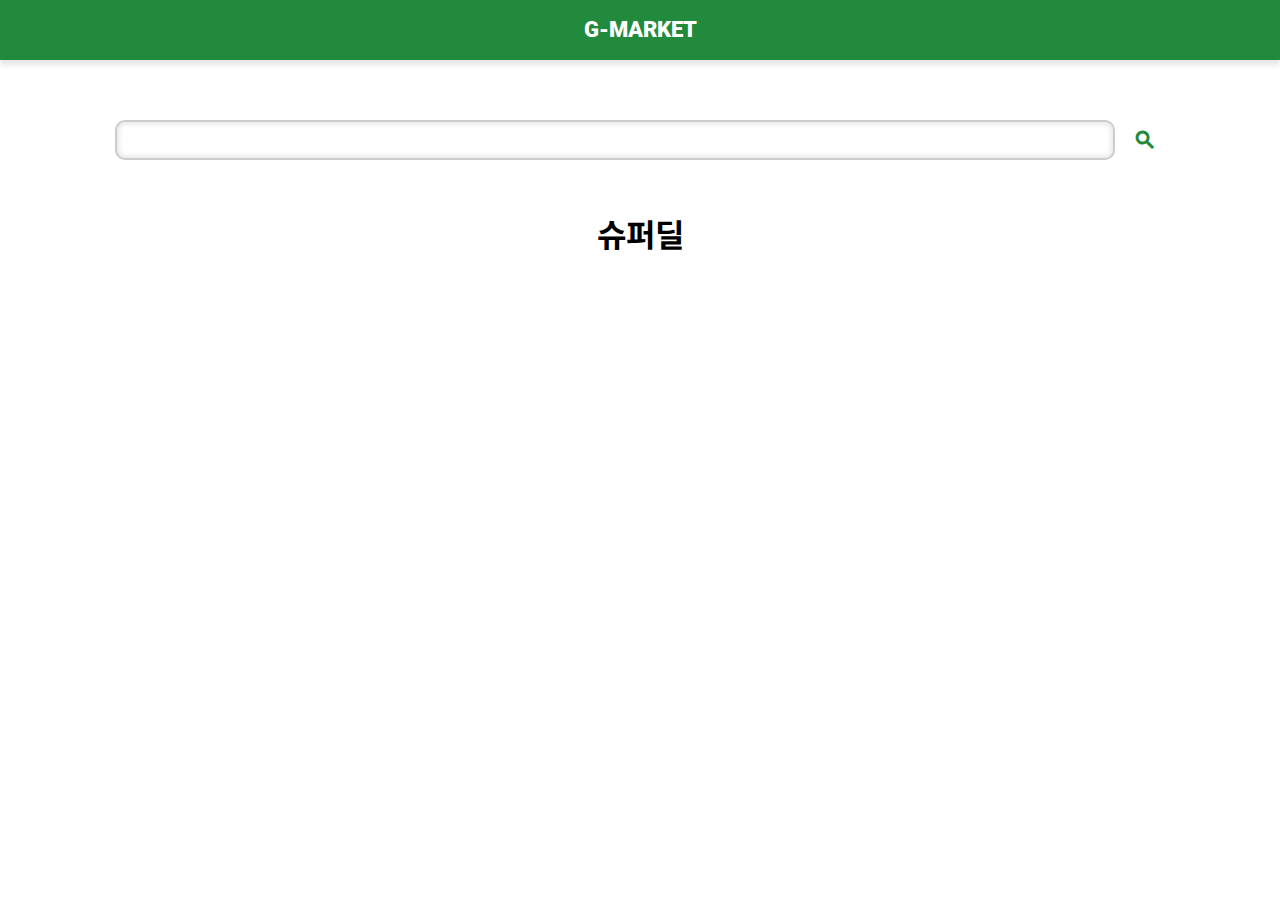
<file: index.html>
<!DOCTYPE html>
<html lang="en">
  <head>
    <meta charset="UTF-8" />
    <meta http-equiv="X-UA-Compatible" content="IE=edge" />
    <meta name="viewport" content="width=device-width, initial-scale=1.0" />
    <meta http-equiv="Content-Security-Policy" content="upgrade-insecure-requests" />
    <title>G-market</title>
    <link rel="shortcut icon" href="" type="image/x-icon" />
    <link rel="stylesheet" href="css/reset.css" />
    <link rel="preconnect" href="https://fonts.googleapis.com" />
    <link rel="preconnect" href="https://fonts.gstatic.com" crossorigin />
    <link href="https://fonts.googleapis.com/css2?family=Noto+Sans+KR:wght@100;300;400;500;700;900&family=Roboto:wght@100;300;400;500;700;900&display=swap" rel="stylesheet" />
    <link href="https://fonts.googleapis.com/icon?family=Material+Icons" rel="stylesheet" />
    <link rel="stylesheet" href="css/common.css" />
    <link rel="stylesheet" href="css/fancybox.css" />
    <link rel="stylesheet" href="css/layout02.css" />
    <script src="js/jquery-3.6.0.min.js"></script>
    <script src="js/greensock/gsap.min.js"></script>
    <script src="js/dayjs.min.js"></script>
    <script src="js/isotope.pkgd.min.js"></script>
    <script src="js/imagesloaded.pkgd.min.js"></script>
    <script src="js/fancybox.umd.js"></script>
    <script src="js/chart.min.js"></script>
  </head>
  <body>
    <header id="header">
      <h1>G-MARKET</h1>
    </header>
    <div class="searchBox">
      <input type="text" id="txtSearch" />
      <button id="btnSearch"></button>
    </div>
    <main id="main">
      <h2>슈퍼딜</h2>
      <p class="total">총 <span></span>개</p>
      <div class="loading">
        <div class="meetup">
          <div></div>
          <div></div>
          <div></div>
          <div></div>
        </div>
      </div>
      <ul class="shopList"></ul>
    </main>
  </body>
  <script>
    const shoppingList = $(".shopList");
    $("#btnSearch").on("click", function () {
      const searchItem = $("#txtSearch").val();
      search(searchItem);
    });
    $("#txtSearch").on("keydown", (e) => {
      if (e.key === "Enter") {
        const searchItem = $("#txtSearch").val();
        search(searchItem);
      }
    });
    function search(search) {
      gsap.to($(".loading"), { opacity: 1 });
      $.ajax({ url: `http://kkeonwoo-gmarket.herokuapp.com/gmarket/${search}` }).done(function (response) {
        console.log(response);
        let tempHtml = "";
        $.each(response, (idx, item) => {
          tempHtml += `<li>
          <a href="${item.link}" target="_blanck">
            <div class="img">
              <img src="${item.image}">
            </div>
            <div class="info">
              <h4 class="title">${item.title}</h4>
              <div class="priceBox">
                <span class="price">${item.price}</span>
                <span class="del">${item.del}</span>
              </div>
            </div>
          </a>
        </li>
      `;
          let total = response.length;
          $("#main >p span").text(`${total}`);
        });
        shoppingList.html(tempHtml);
        shoppingList.imagesLoaded().always(function () {
          $(".total").css({ display: "block" });
        });
      });
    }
  </script>
</html>
</file>
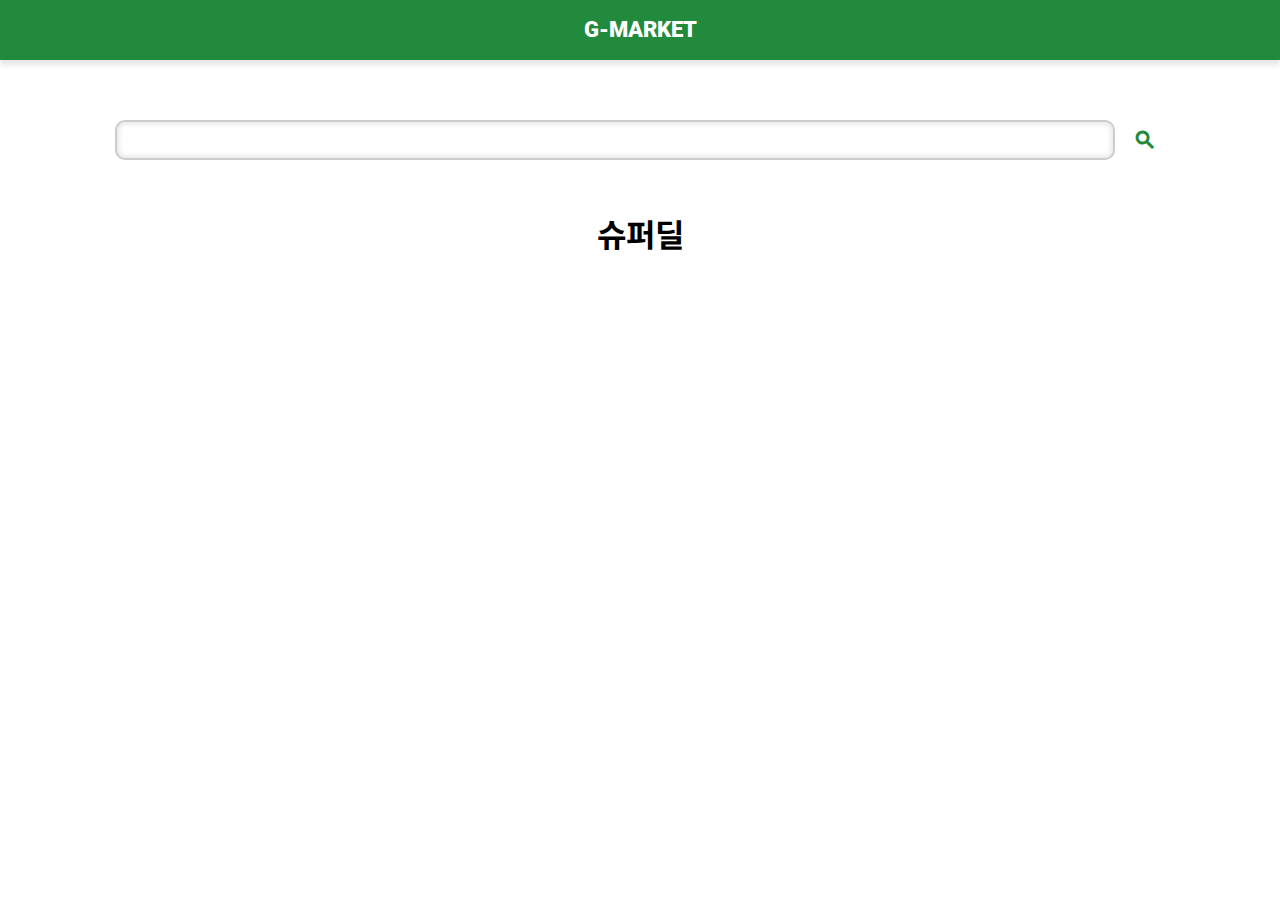
<file: index02.html>
<!DOCTYPE html>
<html lang="en">
  <head>
    <meta charset="UTF-8" />
    <meta http-equiv="X-UA-Compatible" content="IE=edge" />
    <meta name="viewport" content="width=device-width, initial-scale=1.0" />
    <title>G-market</title>
    <link rel="shortcut icon" href="" type="image/x-icon" />
    <link rel="stylesheet" href="css/reset.css" />
    <link rel="preconnect" href="https://fonts.googleapis.com" />
    <link rel="preconnect" href="https://fonts.gstatic.com" crossorigin />
    <link href="https://fonts.googleapis.com/css2?family=Noto+Sans+KR:wght@100;300;400;500;700;900&family=Roboto:wght@100;300;400;500;700;900&display=swap" rel="stylesheet" />
    <link href="https://fonts.googleapis.com/icon?family=Material+Icons" rel="stylesheet" />
    <link rel="stylesheet" href="css/common.css" />
    <link rel="stylesheet" href="css/fancybox.css" />
    <link rel="stylesheet" href="css/layout02.css" />
    <script src="js/jquery-3.6.0.min.js"></script>
    <script src="js/greensock/gsap.min.js"></script>
    <script src="js/dayjs.min.js"></script>
    <script src="js/isotope.pkgd.min.js"></script>
    <script src="js/imagesloaded.pkgd.min.js"></script>
    <script src="js/fancybox.umd.js"></script>
    <script src="js/chart.min.js"></script>
  </head>
  <body>
    <header id="header">
      <h1>G-MARKET</h1>
    </header>
    <div class="searchBox">
      <input type="text" id="txtSearch">
      <button id="btnSearch"></button>
    </div>
    <main id="main">
      <h2>슈퍼딜</h2>
      <p class="total">총 <span></span>개</p>
      <div class="loading">
        <div class="meetup">
          <div></div>
          <div></div>
          <div></div>
          <div></div>
        </div>
      </div>
      <ul class="shopList">
       
      </ul>
      </div>
    </main>
  </body>
  <script>
   const shoppingList = $(".shopList")
   const searchItem = $("#txtSearch").val()
   $("#btnSearch").on("click",function(){
    search(searchItem)
  })
  $("#txtSearch").on("keydown",(e)=>{
    if(e.key === "Enter"){
      search(searchItem)
    }
  })
  function search(search) {
  gsap.to($(".loading"),{opacity:1})
  $.ajax({url:`http://127.0.0.1:8099/gmarket/${search}`}).done(function(response){
    // console.log(response)
    let tempHtml=""
    $.each(response,(idx,item)=>{
      tempHtml+=`<li>
          <a href="${item.link}" target="_blanck">
            <div class="img">
              <img src="${item.image}">
            </div>
            <div class="info">
              <h4 class="title">${item.title}</h4>
              <span class="price">${item.price}</span>
            </div>
          </a>
        </li>
      `
      let total = response.length
      $("#main >p span").text(`${total}`)
    })
    shoppingList.html(tempHtml)
    shoppingList.imagesLoaded().always(function(){
      $(".total").css({display:"block"})
    })
  })
}
  </script>
</html>
</file>
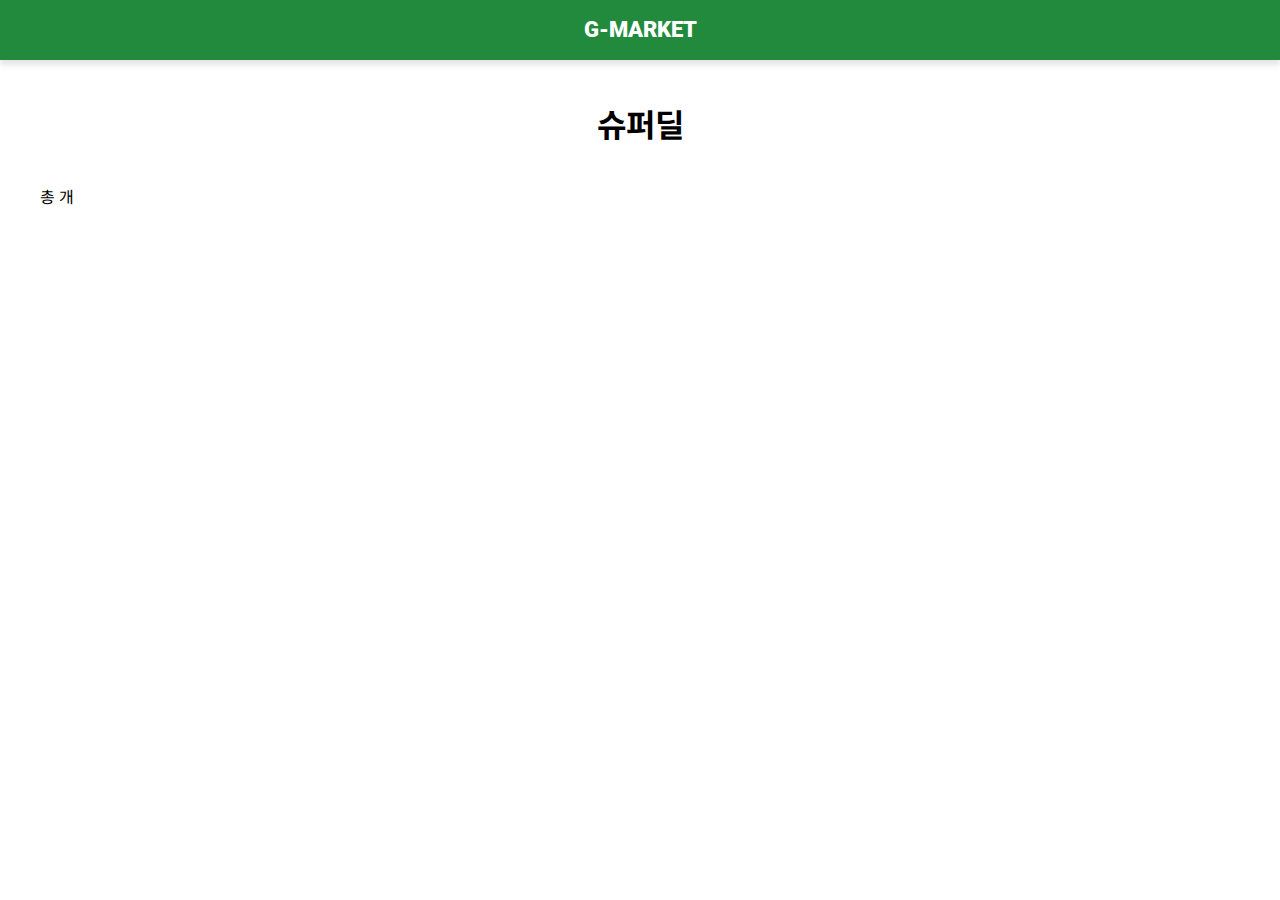
<file: index03.html>
<!DOCTYPE html>
<html lang="en">
  <head>
    <meta charset="UTF-8" />
    <meta http-equiv="X-UA-Compatible" content="IE=edge" />
    <meta name="viewport" content="width=device-width, initial-scale=1.0" />
    <title>G-market</title>
    <link rel="shortcut icon" href="" type="image/x-icon" />
    <link rel="stylesheet" href="css/reset.css" />
    <link rel="preconnect" href="https://fonts.googleapis.com" />
    <link rel="preconnect" href="https://fonts.gstatic.com" crossorigin />
    <link href="https://fonts.googleapis.com/css2?family=Noto+Sans+KR:wght@100;300;400;500;700;900&family=Roboto:wght@100;300;400;500;700;900&display=swap" rel="stylesheet" />
    <link href="https://fonts.googleapis.com/icon?family=Material+Icons" rel="stylesheet" />
    <link rel="stylesheet" href="css/common.css" />
    <link rel="stylesheet" href="css/fancybox.css" />
    <link rel="stylesheet" href="css/layout.css" />
    <script src="js/jquery-3.6.0.min.js"></script>
    <script src="js/greensock/gsap.min.js"></script>
    <script src="js/dayjs.min.js"></script>
    <script src="js/isotope.pkgd.min.js"></script>
    <script src="js/imagesloaded.pkgd.min.js"></script>
    <script src="js/fancybox.umd.js"></script>
    <script src="js/chart.min.js"></script>
  </head>
  <body>
    <header id="header">
      <h1>G-MARKET</h1>
    </header>
    <main id="main">
      <h2>슈퍼딜</h2>
      <p>총 <span></span>개</p>
      <ul class="shopList">
       
      </ul>
      </div>
    </main>
  </body>
  <script>
    const shoppingList = $(".shopList")
   $.ajax({url:"http://127.0.0.1:8099/gmarket/tomato"}).done((response)=>{
    console.log(response)
    let tempHtml=""
    $.each(response,(idx,item)=>{
      tempHtml+=`<li>
        <a href="${item.url}" target="_blank">
          <div class="img"><img src="${item.img}"></div>
          <div class="info">
            <div class="tag">
              ${item.tag}
            </div>
            <h3><strong>${item.title}</strong></h3>
            <div class="priceBox">
              <span class="price">
                ${item.price}
              </span>
              <span class="del">${item.delPrice}</span>
            </div>
            <p class="review"><span>${item.buy}</span></p>
            <span class="material-icons"></span>
          </a>
      </li>
      `
      let total = response.length
      $("#main >p span").text(`${total}`)
    })
    shoppingList.html(tempHtml)
  })

  </script>
</html>
</file>
<file: css/common.css>
.blind {
  display: none;
}
</file>
<file: css/layout02.css>
body {
  font-family: "Roboto", "Noto Sans KR", sans-serif;
  font-size: 16px;
  background-image: repeating-linear-gradient(90deg, rgba(255, 255, 255, 0.05), rgba(255, 255, 255, 0.05) 1px, 0, transparent 50px);
  background-color: #fff;
}

a {
  color: inherit;
  text-decoration: none;
}

#header {
  top: 0;
  height: 60px;
  background-color: rgb(33, 138, 60);
  width: 100%;
  display: flex;
  align-items: center;
  justify-content: center;
  box-shadow: 0 5px 5px rgba(0, 0, 0, 0.1);
  overflow: hidden;
  z-index: 99;
}
#header h1 {
  color: #fff;
  font-size: 22px;
  font-weight: 900;
}

.searchBox {
  position: absolute;
  left: 50%;
  transform: translateX(-50%);
  top: 120px;
  display: flex;
}
.searchBox #txtSearch {
  margin-right: 10px;
  width: 1000px;
  height: 40px;
  border: 2px solid #ccc;
  border-radius: 10px;
  padding: 0 20px;
  box-sizing: border-box;
  box-shadow: inset 0 0 5px 2px rgba(0, 0, 0, 0.1);
}
.searchBox #txtSearch:focus-visible {
  border: 1px solid rgb(33, 138, 60);
  outline: rgb(33, 138, 60);
}
.searchBox #btnSearch {
  position: relative;
  width: 40px;
  height: 40px;
  border: none;
  background: none;
  border-radius: 10px;
  display: flex;
  justify-content: center;
  align-items: center;
}
.searchBox #btnSearch::before {
  color: rgb(33, 138, 60);
  font-size: 24px;
  font-weight: 700;
  display: block;
  position: absolute;
  content: "";
  font-family: "Material Icons";
  content: "search";
  display: inline-block;
  margin-left: 0;
}

#main {
  display: flex;
  flex-direction: column;
  justify-content: space-between;
  align-items: center;
  min-height: 500px;
  width: 1200px;
  margin: 160px auto 0;
  position: relative;
}
#main h2 {
  font-size: 32px;
  font-weight: 700;
}
#main .total {
  display: none;
  position: absolute;
  left: 0;
  top: 80px;
}
#main .shopList {
  margin-top: 50px;
  display: flex;
  flex-wrap: wrap;
  justify-content: space-between;
}
#main .shopList > li {
  flex-basis: calc(33% - 10px);
  background-color: #fff;
  overflow: hidden;
  margin: 30px 0;
}
#main .shopList > li a {
  flex-direction: column;
  display: flex;
}
#main .shopList > li a .img img {
  width: 100%;
  height: 100%;
  -o-object-fit: cover;
     object-fit: cover;
}
#main .shopList > li .info {
  position: relative;
}
#main .shopList > li .info .tag {
  color: #999;
  margin-top: 20px;
}
#main .shopList > li .info .title {
  word-break: keep-all;
  display: -webkit-box;
  height: 3em;
  overflow: hidden;
  line-height: 1.5;
  -webkit-line-clamp: 2;
  /* autoprefixer: off */
  -webkit-box-orient: vertical;
  word-break: break-all;
  font-size: 22px;
  font-weight: 500;
  margin-top: 5px;
}
#main .shopList > li .info .priceBox {
  margin: 10px 0 30px;
  display: flex;
  flex-direction: column;
}
#main .shopList > li .info .priceBox .price {
  margin-bottom: 5px;
  font-size: 20px;
  font-weight: 700;
}
#main .shopList > li .info .priceBox .del {
  color: #ccc;
  text-decoration: line-through;
}
#main .shopList > li .info .review span {
  display: inline-block;
  background-color: #eee;
  padding: 5px 10px;
  border-radius: 5px;
}
#main .shopList > li .info .material-icons {
  display: flex;
  justify-content: center;
  align-items: center;
  position: absolute;
  bottom: 0;
  right: 20px;
  border-radius: 100%;
  width: 50px;
  height: 50px;
  background-color: rgb(33, 138, 59);
}
#main .shopList > li .info .material-icons::before {
  display: block;
  position: absolute;
  content: "";
  font-family: "Material Icons";
  content: "shopping_cart";
  display: inline-block;
  margin-left: 0;
  color: #fff;
  text-align: center;
}

.loading {
  opacity: 0;
  position: absolute;
  position: absolute;
  top: 50%;
  left: 50%;
  transform: translate(-50%, -50%);
  -webkit-user-select: none;
     -moz-user-select: none;
      -ms-user-select: none;
          user-select: none;
  pointer-events: none;
}
@-webkit-keyframes meetup {
  0%, 100% {
    transform: rotate(calc(var(--rotation) * 1deg)) translateY(0);
  }
  50% {
    transform: rotate(calc(var(--rotation) * 1deg)) translateY(300%);
  }
}
@keyframes meetup {
  0%, 100% {
    transform: rotate(calc(var(--rotation) * 1deg)) translateY(0);
  }
  50% {
    transform: rotate(calc(var(--rotation) * 1deg)) translateY(300%);
  }
}
.loading .meetup {
  -webkit-animation: spin 1s infinite linear;
  animation: spin 1s infinite linear;
  height: 10px;
  width: 10px;
}
.loading .meetup div {
  height: 100%;
  position: absolute;
  width: 100%;
  -webkit-animation: meetup 1.25s infinite ease;
  animation: meetup 1.25s infinite ease;
  background: rgb(33, 138, 59);
  border-radius: 100%;
}
.loading .meetup div:nth-child(1) {
  --rotation: 90;
}
.loading .meetup div:nth-child(2) {
  --rotation: 180;
}
.loading .meetup div:nth-child(3) {
  --rotation: 270;
}
.loading .meetup div:nth-child(4) {
  --rotation: 360;
}
@-webkit-keyframes spin {
  to {
    transform: rotate(360deg);
  }
}
@keyframes spin {
  to {
    transform: rotate(360deg);
  }
}
</file>
<file: css/layout.css>
body {
  font-family: "Roboto", "Noto Sans KR", sans-serif;
  font-size: 16px;
  background-image: repeating-linear-gradient(90deg, rgba(255, 255, 255, 0.05), rgba(255, 255, 255, 0.05) 1px, 0, transparent 50px);
  background-color: #fff;
}

a {
  color: inherit;
  text-decoration: none;
}

#header {
  top: 0;
  height: 60px;
  background-color: rgb(33, 138, 60);
  width: 100%;
  display: flex;
  align-items: center;
  justify-content: center;
  box-shadow: 0 5px 5px rgba(0, 0, 0, 0.1);
  overflow: hidden;
  z-index: 99;
}
#header h1 {
  color: #fff;
  font-size: 22px;
  font-weight: 900;
}

#main {
  display: flex;
  flex-direction: column;
  justify-content: space-between;
  align-items: center;
  min-height: 500px;
  width: 1200px;
  margin: 50px auto 0;
  position: relative;
}
#main h2 {
  font-size: 32px;
  font-weight: 700;
}
#main > p {
  position: absolute;
  left: 0;
  top: 80px;
}
#main .shopList {
  margin-top: 50px;
  display: flex;
  flex-wrap: wrap;
  justify-content: space-between;
}
#main .shopList > li {
  flex-basis: calc(33% - 10px);
  background-color: #fff;
  overflow: hidden;
  margin: 30px 0;
}
#main .shopList > li a {
  flex-direction: column;
  display: flex;
}
#main .shopList > li a .img img {
  width: 100%;
  height: 100%;
  object-fit: cover;
}
#main .shopList > li .info {
  position: relative;
}
#main .shopList > li .info .tag {
  color: #999;
  margin-top: 20px;
}
#main .shopList > li .info h3 {
  word-break: keep-all;
  display: -webkit-box;
  height: 3em;
  overflow: hidden;
  line-height: 1.5;
  -webkit-line-clamp: 2;
  /* autoprefixer: off */
  -webkit-box-orient: vertical;
  word-break: break-all;
  font-size: 22px;
  font-weight: 500;
  margin-top: 5px;
}
#main .shopList > li .info .priceBox {
  margin: 10px 0 30px;
  display: flex;
  flex-direction: column;
}
#main .shopList > li .info .priceBox .price {
  margin-bottom: 5px;
  font-size: 20px;
  font-weight: 700;
}
#main .shopList > li .info .priceBox .del {
  color: #ccc;
  text-decoration: line-through;
}
#main .shopList > li .info .review span {
  display: inline-block;
  background-color: #eee;
  padding: 5px 10px;
  border-radius: 5px;
}
#main .shopList > li .info .material-icons {
  display: flex;
  justify-content: center;
  align-items: center;
  position: absolute;
  bottom: 0;
  right: 20px;
  border-radius: 100%;
  width: 50px;
  height: 50px;
  background-color: rgb(33, 138, 59);
}
#main .shopList > li .info .material-icons::before {
  display: block;
  position: absolute;
  content: "";
  font-family: "Material Icons";
  content: "shopping_cart";
  display: inline-block;
  margin-left: 0;
  color: #fff;
  text-align: center;
}
</file>
